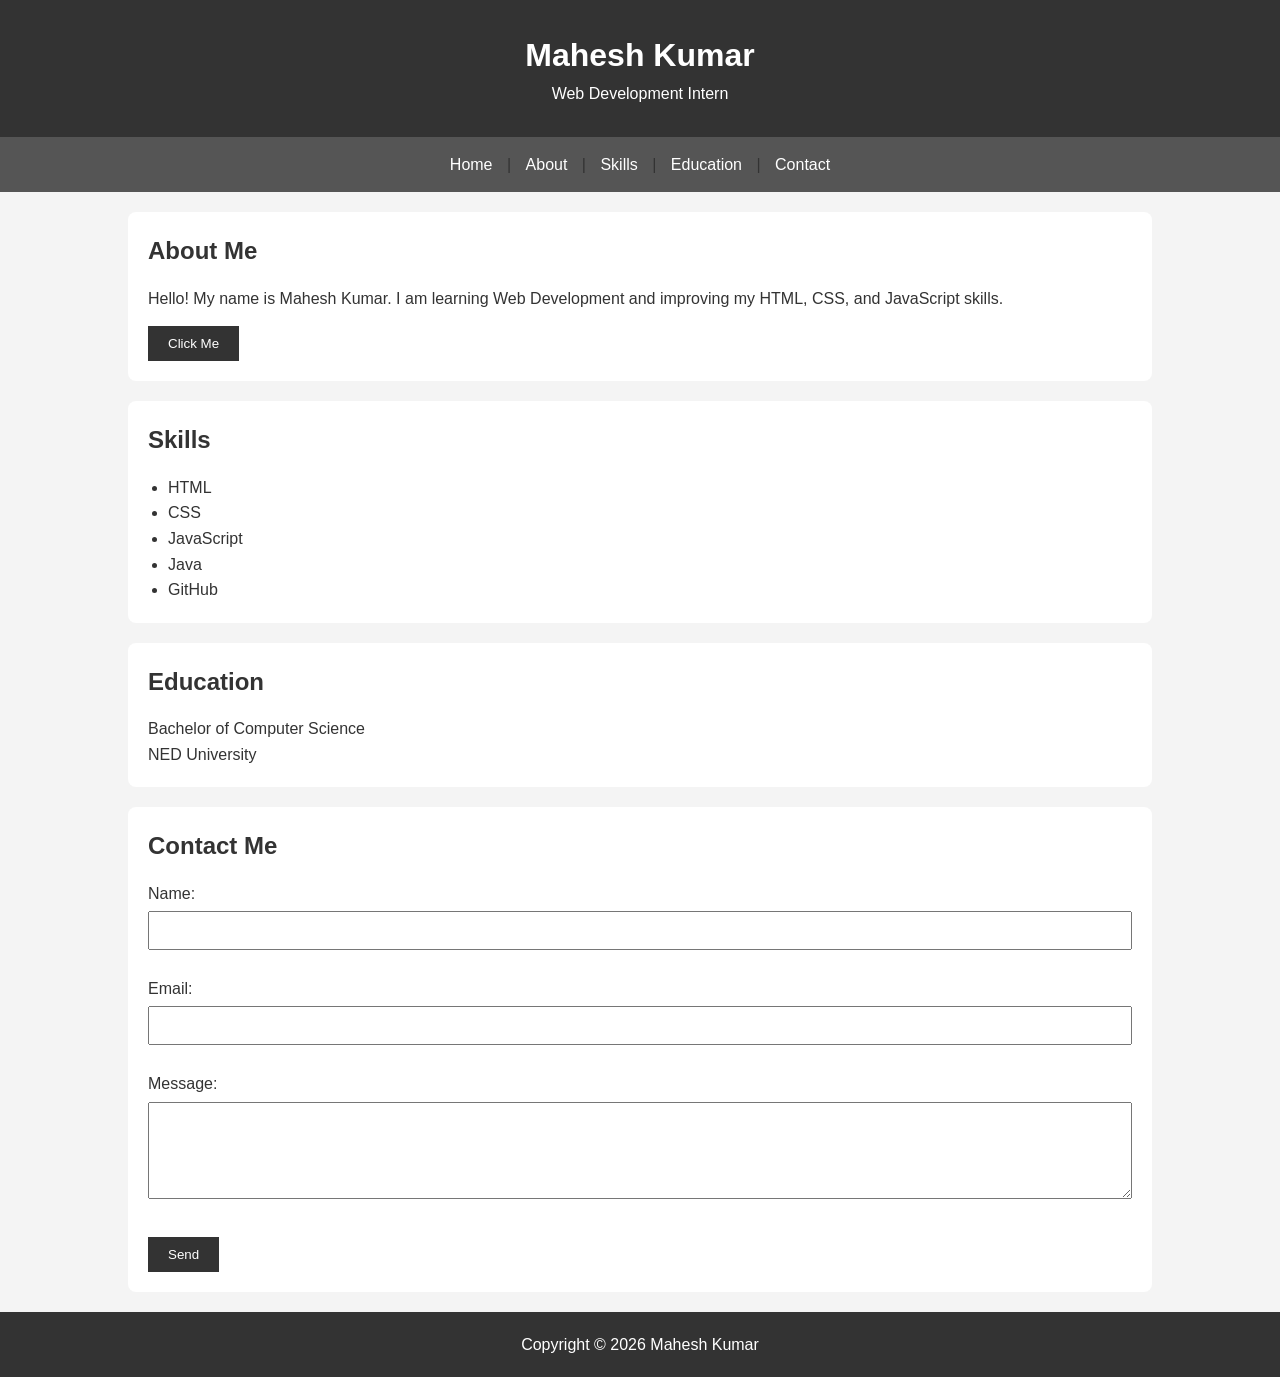
<file: index.html>
<!DOCTYPE html>
<html>
<head>
    <title>My Portfolio</title>
    <link rel="stylesheet" href="style.css">
</head>

<body>

<header>
    <h1>Mahesh Kumar</h1>
    <p>Web Development Intern</p>
</header>

<nav>
    <a href="#">Home</a> |
    <a href="#">About</a> |
    <a href="#">Skills</a> |
    <a href="#">Education</a> |
    <a href="#">Contact</a>
</nav>

<section>
    <h2 id="heading">About Me</h2>
    <p>Hello! My name is Mahesh Kumar. I am learning Web Development and improving my HTML, CSS, and JavaScript skills.</p>

    <button id="changeBtn">Click Me</button>
</section>

<section>
    <h2>Skills</h2>
    <ul>
        <li>HTML</li>
        <li>CSS</li>
        <li>JavaScript</li>
        <li>Java</li>
        <li>GitHub</li>
    </ul>
</section>

<section>
    <h2>Education</h2>
    <p>Bachelor of Computer Science</p>
    <p>NED University</p>
</section>

<section>
    <h2>Contact Me</h2>

    <form>
        Name:<br>
        <input type="text"><br><br>

        Email:<br>
        <input type="email"><br><br>

        Message:<br>
        <textarea rows="5" cols="30"></textarea><br><br>

        <input type="submit" value="Send">
    </form>
</section>

<button id="topBtn">↑ Top</button>

<footer>
    <p>Copyright © 2026 Mahesh Kumar</p>
</footer>

<script src="script.js"></script>

</body>
</html>
</file>
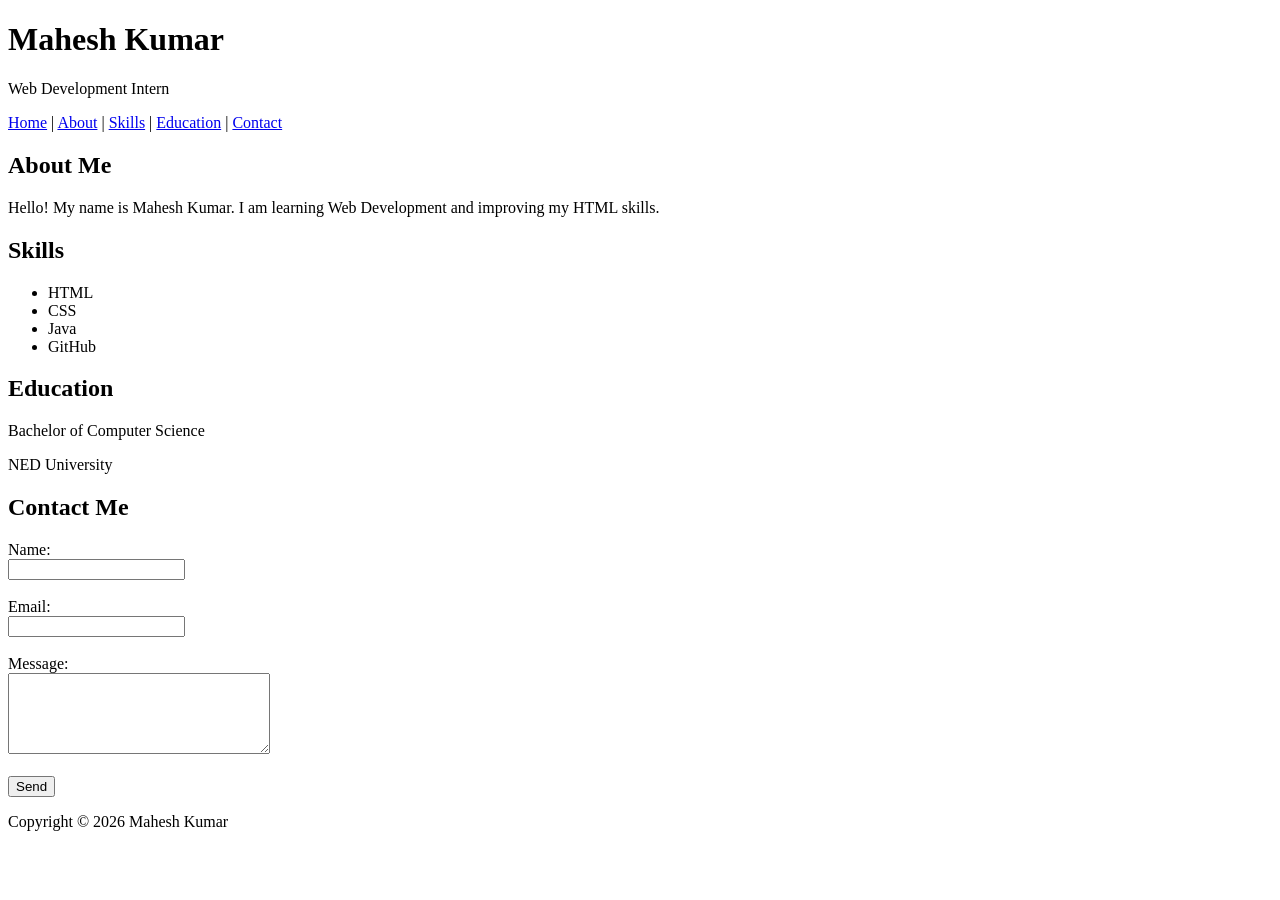
<file: DAY 2  Learn HTML basics and build the Home, Hero and About sections.  index.html>
<!DOCTYPE html>
<html>
<head>
    <title>My Portfolio</title>
</head>

<body>

<header>
    <h1>Mahesh Kumar</h1>
    <p>Web Development Intern</p>
</header>

<nav>
    <a href="#">Home</a> |
    <a href="#">About</a> |
    <a href="#">Skills</a> |
    <a href="#">Education</a> |
    <a href="#">Contact</a>
</nav>

<section>
    <h2>About Me</h2>
    <p>Hello! My name is Mahesh Kumar. I am learning Web Development and improving my HTML skills.</p>
</section>

<section>
    <h2>Skills</h2>
    <ul>
        <li>HTML</li>
        <li>CSS</li>
        <li>Java</li>
        <li>GitHub</li>
    </ul>
</section>

<section>
    <h2>Education</h2>
    <p>Bachelor of Computer Science</p>
    <p>NED University</p>
</section>

<section>
    <h2>Contact Me</h2>

    <form>
        Name:<br>
        <input type="text"><br><br>

        Email:<br>
        <input type="email"><br><br>

        Message:<br>
        <textarea rows="5" cols="30"></textarea><br><br>

        <input type="submit" value="Send">
    </form>
</section>

<footer>
    <p>Copyright © 2026 Mahesh Kumar</p>
</footer>

</body>
</html>
</file>
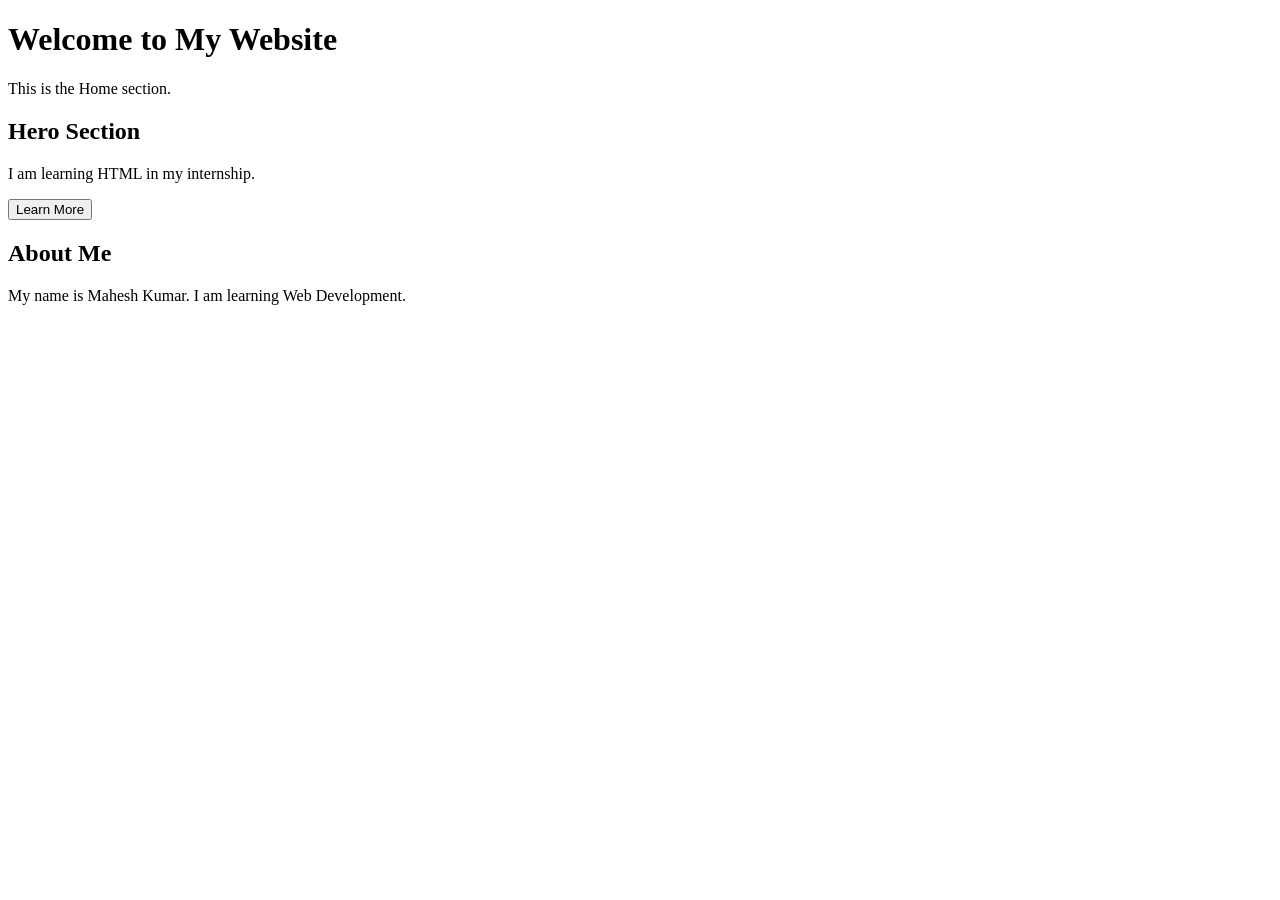
<file: DAY 3   Create semantic HTML, navigation, skills, education, contact form and footer.  index.html>
<!DOCTYPE html>
<html>
<head>
    <title>My Website</title>
</head>
<body>

    <!-- Home -->
    <h1>Welcome to My Website</h1>
    <p>This is the Home section.</p>

    <!-- Hero -->
    <h2>Hero Section</h2>
    <p>I am learning HTML in my internship.</p>
    <button>Learn More</button>

    <!-- About -->
    <h2>About Me</h2>
    <p>My name is Mahesh Kumar. I am learning Web Development.</p>

</body>
</html>
</file>
<file: style.css>
*{
    margin:0;
    padding:0;
    box-sizing:border-box;
}

body{
    font-family:Arial,sans-serif;
    background:#f4f4f4;
    color:#333;
    line-height:1.6;
}

header{
    background:#333;
    color:white;
    text-align:center;
    padding:30px;
}

nav{
    background:#555;
    text-align:center;
    padding:15px;
}

nav a{
    color:white;
    text-decoration:none;
    margin:0 10px;
}

section{
    background:white;
    width:80%;
    margin:20px auto;
    padding:20px;
    border-radius:8px;
}

h2{
    margin-bottom:15px;
}

ul{
    margin-left:20px;
}

input,
textarea{
    width:100%;
    padding:10px;
    margin-top:5px;
}

input[type="submit"]{
    width:auto;
    background:#333;
    color:white;
    border:none;
    padding:10px 20px;
    cursor:pointer;
}

button{
    background:#333;
    color:white;
    border:none;
    padding:10px 20px;
    cursor:pointer;
    margin-top:15px;
}

button:hover{
    background:#555;
}

footer{
    background:#333;
    color:white;
    text-align:center;
    padding:20px;
    margin-top:20px;
}

#topBtn{
    display:none;
    position:fixed;
    bottom:20px;
    right:20px;
}
</file>
